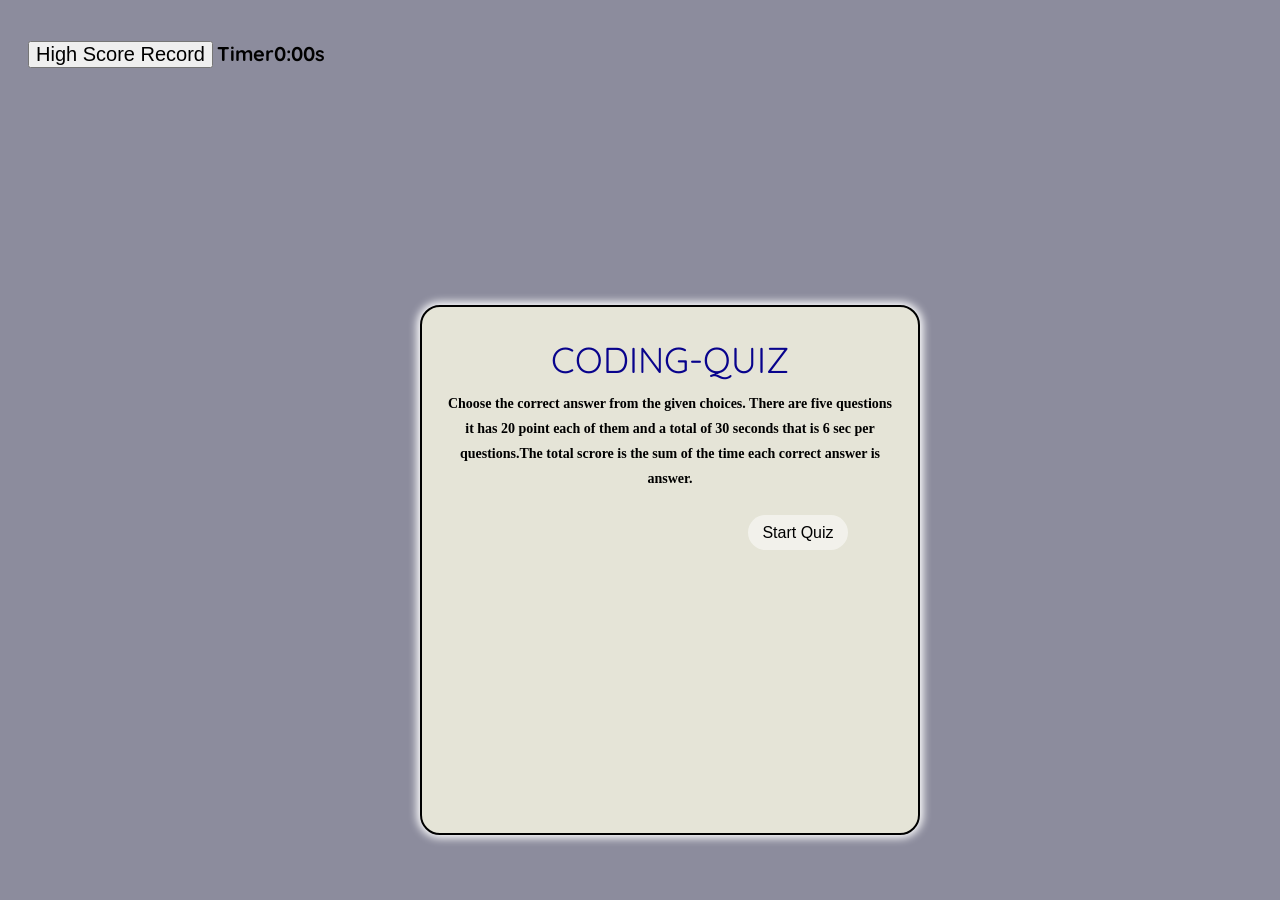
<file: index.html>
<!DOCTYPE html>
<html lang="en">

<head>
    <meta charset="UTF-8">
    <meta name="viewport" content="width=device-width, initial-scale=1.0">
    <title>CODING-QUIZ</title>
    <link href="https://fonts.googleapis.com/css2?family=Quicksand&display=swap" rel="stylesheet">
    <link rel="stylesheet" href="./assets/style.css">
</head>

<body>
    <nav class="navbar bg-dark">
        <button class=" navButton text-light btn bttn-secondary" onclick="getMyScores()" id="individualRecordDiv">High
            Score
            Record</button>
        <h5 class=" navTimer text-light">Timer<span class="text-light " id="timeDispayArea">0:00</span>s</h5>
    </nav>
    <div id="quizContainer" class="container">
        <div class="title"> CODING-QUIZ</div>
        <p>Choose the correct answer from the given choices.
            There are five questions it has 20 point each of them and a total of 30 seconds
            that is 6 sec per questions.The total scrore is the
            sum of the time each correct answer is answer.
        </p>
        <button class="Start.Button" id="start-btn">Start Quiz</button>
    </div>
    <div id="result" class="conainer result" style="display: none;"></div>

    <script src="./assets/script.js"></script>
</body>
</file>
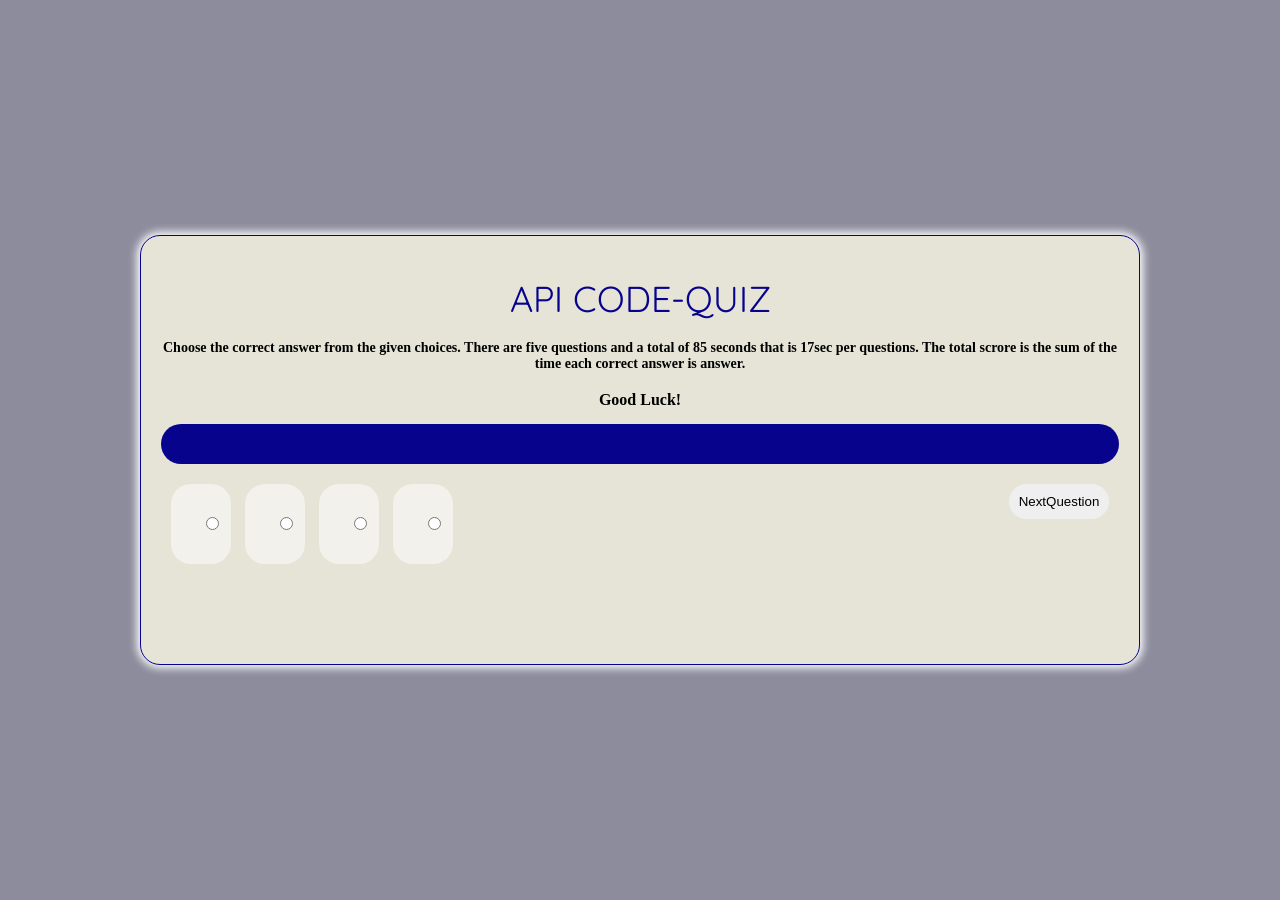
<file: index4.html>
<!DOCTYPE html>
<html lang="en">

<head>
  <meta charset="UTF-8">
  <meta name="viewport" content="width=device-width, initial-scale=1.0">
  <title>API Code-Quiz</title>
  <link href="https://fonts.googleapis.com/css2?family=Quicksand&display=swap" rel="stylesheet">

  <link rel="stylesheet" href="style4.css">

</head>

<body>
  <div id="quizContainer" class="container">
    <div class="title">API CODE-QUIZ</div>
    <p>Choose the correct answer from the given choices.
      There are five questions and a total of 85 seconds that is 17sec per questions.
      The total scrore is the sum of the time each correct answer is answer.
    </p>
    <div class="good">Good Luck!</div>

    <div id="question" class="question"></div>
    <label class="choice"> <input type="radio" name="choice" value="A" />
      <spaan id="choiceA"></spaan>
    </label>
    <label class="choice"> <input type="radio" name="choice" value="B" />
      <spaan id="choiceB"></spaan>
    </label>
    <label class="choice"> <input type="radio" name="choice" value="C" />
      <spaan id="choiceC"></spaan>
    </label>
    <label class="choice"> <input type="radio" name="choice" value="D" />
      <spaan id="choiceD"></spaan>
    </label>
    <button id="nextButton" class="next-btn" onclick="loadNextQuestion();">NextQuestion</button>

  </div>
  <div id="result" class="conainer result" style="display: none;"></div>

  <script src="script5.js"></script>

</body>

</html>
</file>
<file: assets/style.css>
*,
*::before,
*::after {
  box-sizing: border-box;
}

body {
    font-family: 'Quicksand', sans-serif; 
    background-color: #8c8c9d;

}

.navButton {
    font-size: 20px;
    margin-top: 20px;
    margin-bottom: 0px;
    padding-bottom: 0px;
    text-align: center;
    display: inline-block;

}
.navTimer {
    font-size: 20px;
    margin-bottom: 0px;
    padding-bottom: 0px;
    display: inline-block;
}
#timeDispayArea {
    align-items: center;
}
.navButton:hover {
 background-color: rgb(100, 179, 152);
}

.container {
    height: 530px;
    width: 500px;
    position:absolute;
    top: 60%;
    left: 50%;
    transform: translateX(-50%) translateY(-50%);
    background-color:  #e5e4d7;
    padding: 20px;
    margin: 30px;
    border: 2px solid black;
    border-radius: 20px;
    box-shadow: 0 0 8px 3px #fff;
    line-height: 25px
}

.title {
    padding-top:20px;
    text-align: center;
    font-size: 36px;
    text-transform: uppercase;
    color: #08038c;
}

.good {
    padding:5px;
    text-align: center;
    font-size: 16px;
    font-weight:bold;
    font-family: serif;
}

p {
    padding-top:5px;
    text-align: center;
    font-size: 14px;
    font-weight: bold;
    font-family: serif; 
}

.question {
    background-color: rgba( 255, 255, 255, 0.5);
    font-size: 22px;
    padding: 20px;
    margin: 10px 0 10px 10px;
    border-radius: 10px;
    color: black;
    font-weight: bold;
    display: block;
    text-align: center;
    /* line-height: 20px; */
}

.choice {
    background-color: rgba(255, 255,255, 0.5);
    color: #000000;
    display: inline-block;
    vertical-align: middle;
    padding: 30px;
    margin: 30px 0 30px 30px;
    border-radius: 20px;
    line-height: 10px;
    text-align: center;
}

.choice input:checked {
    background-color: #08038c;
    color: #000;

    }
    input {
        display: block;
        text-align: center;
}
        
#start-btn {
    background-color:rgba( 255, 255, 255, 0.5);
    outline: none;
    height: 35px;
    margin: 10px;
    border: none;
    width: 100px;
    float: right;
    cursor: pointer;
    border-radius: 20px;
    font-size: 1rem;
    margin-right: 50px;
}

#start-btn:hover {
    background-color: purple;
    color: #f6f6f6;
    font-size: 1rem;
}

.next-btn {
    background-color: 255, 255, 255, 0.5;
    outline: none;
    height: 35px;
    margin: 10px;
    border: none;
    width: 100px;
    float: right;
    cursor: pointer;
    border-radius: 20px;
}

.next-btn:hover {
    background-color:purple;
    color: #f6f6f6;
}

.result {
    height: 100px;
    text-align: center;
    font-size: 75px;
}

 @media screen and (min-width:425px){
    .quizContainer{
        width: 90%;
        margin:20px;
        align-items: center;
    }
    p {
        justify-content: justify;
        text-align: center;
    }
} 

@media screen and (min-width:425px){
    .choice {
        width: 90%;
        display:column;
        margin-top: 30px;
        padding: 30px;
    }
} 

@media screen and (min-width:425px){
 .navTimer {
        display: inline-block;
        margin-bottom:20px;
       
    }
    .navButton{
     padding-top: 0;
     text-align: center;
     margin-left:20px;

    }
    #timeDispayArea {
        align-items: center;
    }
}
</file>
<file: style4.css>
*,
*::before,
*::after {
  box-sizing: border-box;
}



body {
    font-family: 'Quicksand', sans-serif; 
    background-color: #8c8c9d;

}
.container {
    height: 430px;
    width: 1000px;
    position:absolute;
    top: 50%;
    left: 50%;
    transform: translateX(-50%) translateY(-50%);
    background-color:  #e5e4d7;
    padding: 20px;
    border: 1px solid #08038c;
    border-radius: 20px;
    box-shadow: 0 0 8px 3px #fff;

}

.title {
    padding-top:20px;
    text-align: center;
    font-size: 36px;
    text-transform: uppercase;
    color: #08038c;
}

.good {
    padding:5px;
    text-align: center;
    font-size: 16px;
    font-weight:bold;
    font-family: serif;

}
p {
    padding-top:5px;
    text-align: center;
    font-size: 14px;
    font-weight: bold;
    font-family: serif;

  
}

.question {
    background-color: #08038c;
    font-size: 22px;
    padding: 20px;
    margin: 10px 0 10px 0;
    border-radius: 20px;
    color: #f6f6f6;

}
.choice {
    background-color: rgba(255, 255,255, 0.5);
    color: #000000;
    display: inline-block;
    vertical-align: middle;
    padding: 30px;
    margin: 10px 0 10px 10px;
    border-radius: 20px;
    width: 30px;
}
.choice:hover {
    background-color: #08038c;
    color: #f6f6f6;

}
.next-btn {
    background-color: 255, 255, 255, 0.5;
    outline: none;
    height: 35px;
    margin: 10px;
    border: none;
    width: 100px;
    float: right;
    cursor: pointer;
    border-radius: 20px;
}

.next-btn:hover {
    background-color: #08038c;
    color: #f6f6f6;
}

.result {
    height: 100px;
    text-align: center;
    font-size: 75px;
}
.choice input:checked {
background-color: #08038c;
color: #000;
}

 @media screen and (min-width:425px) and (max-width:1223px) {
    .container {
        width: 90%;
    }
}
</file>
